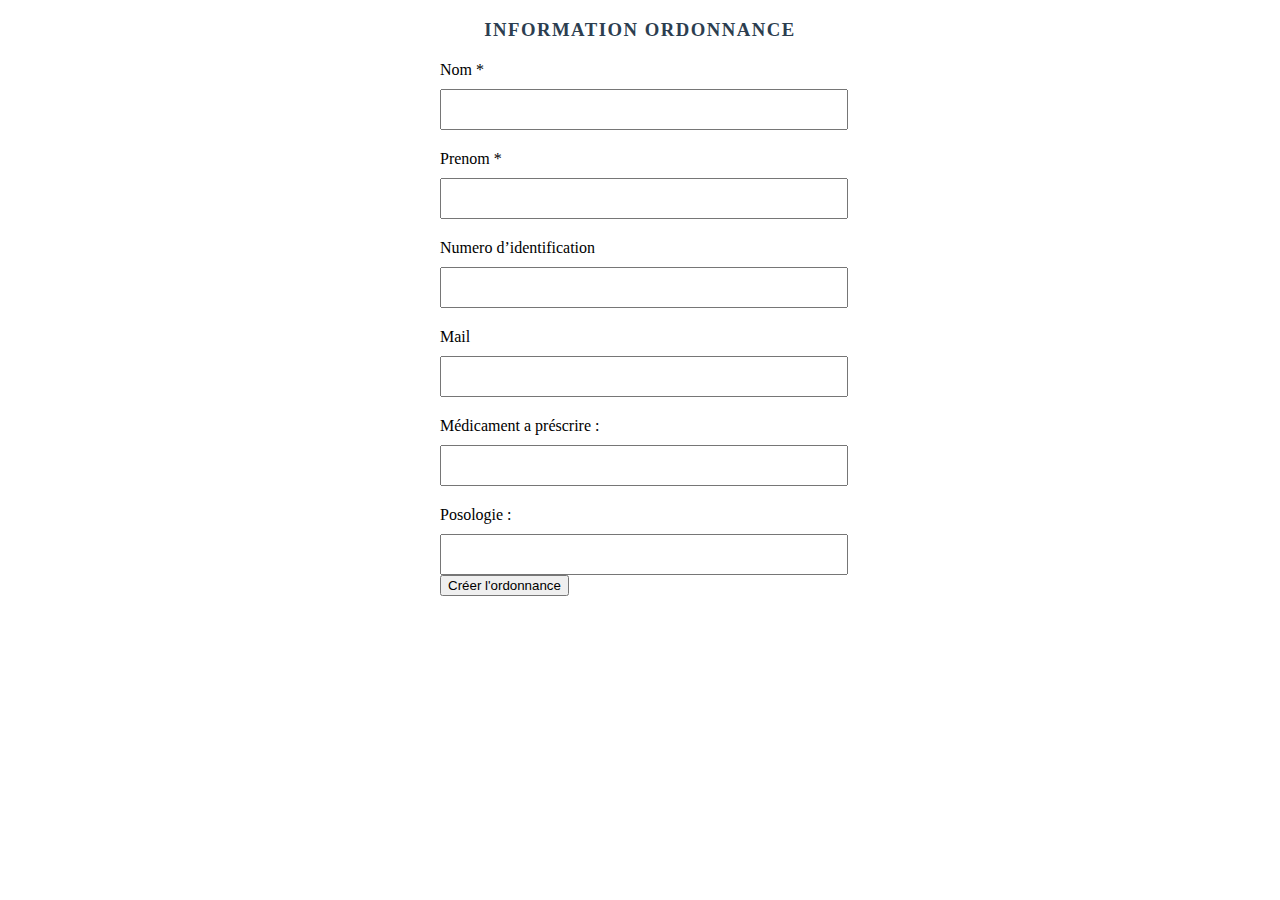
<file: index.html>
<!DOCTYPE html>
<html lang="en">
<head>
    <meta charset="UTF-8">
    <meta name="viewport" content="width=device-width, initial-scale=1.0">
    <meta http-equiv="X-UA-Compatible" content="ie=edge">
    <link rel="stylesheet" href="css/style.css">
    <script type="text/javascript" src="js/script.js"></script>

    <title>Document</title>
</head>
<body>
    <section>
        <form class="formulaire-form">
            <h3 class="form-title"><center>INFORMATION ORDONNANCE</center></h3>
            <div class="form-group">
                <label>Nom *</label>
                <input type="text" name="nom" id="nom">
            </div>
            <div class="form-group">
                <label>Prenom *</label>
                <input type="text" name="prenom" id="prenom">
            </div>
            <div class="form-group">
                <label>Numero d’identification</label>
                <input type="text" name="id_medecin" id="id_medecin">
            </div>
            <div class="form-group">
                <label>Mail</label>
                <input type="email" name="email" id="email">
            </div>
            <div class="form-group">
                <label>Médicament a préscrire :</label>
                <input  type="text" name="medicament" id="medicament">
            </div>
            <div class="form-group">
                <label>Posologie :</label>
                <input classe="champ" type="text" name="posologie" id="posologie">
            </div>
            <div class="button element-form" id="center-div-form">
                <button type="submit" onclick="SendValues();">Créer l'ordonnance</button>
            </div>
        </form>
    </section>
</body>
</html>
</file>
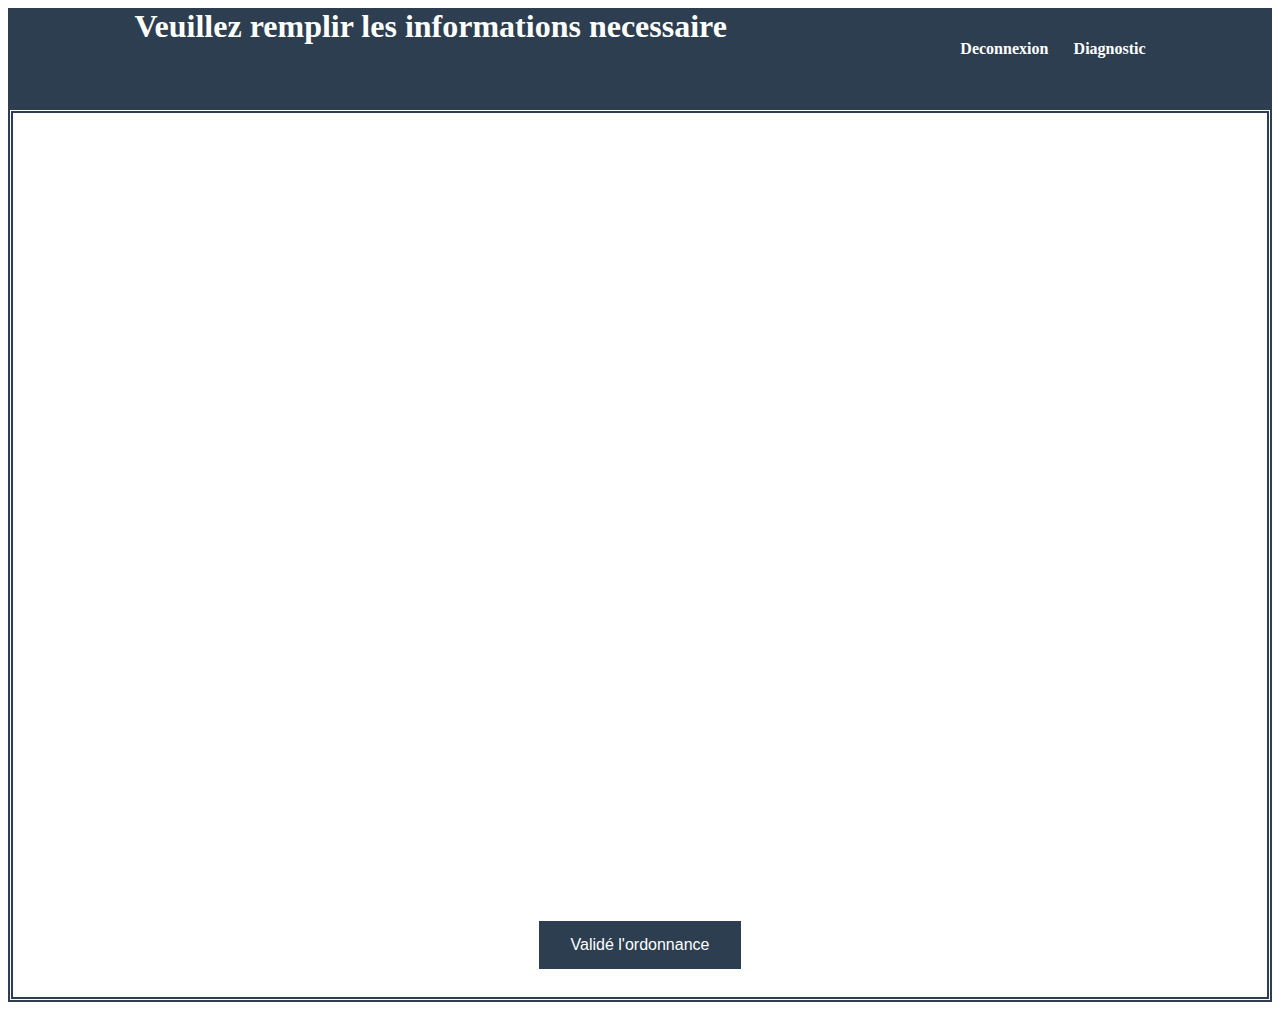
<file: ord.html>
<html>

    <link rel="stylesheet" href="css/style2.css">


    <header>
            <h1>Veuillez remplir les informations necessaire</h1>
            <h4 id="first"><a>Diagnostic</a></h4>
            <h4 id="second"><a>Deconnexion</a></h4>
    </header>
    <body>
        <div id="content">
           <div id="ordonnance">
                <div id="container">
                    <div id="name"><p id="resultname"></p></div>
                    <div id="prenom"><p id="resultprenom"></p></div>
                    <div id="numero"><p id="resultnumero"></p></div>
                    <div id="medicament"><p id="resultmedicament"></p></div>
                    <div id="posologie"><p id="resultposologie"></p></div>
                </div>
            </div>
          <div id="validation">
              <button type="submit">Validé l'ordonnance</button>
            </div>
        </div>
    </body>
    <script type="text/javascript" src="js/script2.js"></script>
</html>
</file>
<file: css/style.css>
.form-title{
    color : #2C3E50 ;
    letter-spacing: 1.5px;
}

.formulaire-form {
    width: 400px;
    margin: 0 auto;
}

.formulaire-form .form-group label {
    margin: 20px 0px 10px 0px;
    display: block;
}

.formulaire-form .form-group input {
    height: 35px;
    width: 100%;
}

.formulaire-form .form-group input:focus {
    outline: none;
}

.formulaire-form .form-group .champ {
    border: 1px solid grey;
    margin-top: 0px;
    height: 155px;
    width: 100%;
}

.cformulaire-form .form-group .champ:focus {
    border: 1px solid red;
    outline: none;
}

.formulaire-form .form-group button {
    border: 5px solid #2C3E50;
    background-color: #2C3E50 ;
    color: white;
    font-size: 15px;
    height: 40px;
    width: 150px;
    margin-top: 20px;
    transition: 1s;
}
</file>
<file: css/style2.css>
header{
    width: 100%;
    height: 100px;
    background-color: #2C3E50;
}
h1{
    color: white;
    margin-left: 10%;
    margin-bottom: 20px;
}
header h4{
    color: white;
    float: right;
    margin-top: -25px;
}
img{
    width: 100%;
    height: 100%;
}
#first{
    margin-right: 10%;
}
#second{
    margin-right: 2%;
}
#content{
    text-align: center;
    border-width:5px;
    border-style:double;
    border-color:#2C3E50;
    height: 100%;
}
button{
    margin-top: 1%;
    background-color: #2C3E50;
    border: none;
    color: white;
    padding: 15px 32px;
    text-align: center;
    text-decoration: none;
    display: inline-block;
    font-size: 16px;
}
#container{
    margin: auto;
    width: 40%;
    Height: 90%;
    position: relative;
    text-align: center;
}
#name {
  position: absolute;
  top: 1%;
  left: 2%;
}
#prenom {
  position: absolute;
  top: 4%;
  left: 2%;
}
#numero {
  position: absolute;
  top: 7%;
  left: 2%;
}
#medicament {
  position: absolute;
  top: 30%;
  left: 15%;
}
#posologie {
  position: absolute;
  top: 32%;
  left: 17%;
}
</file>
